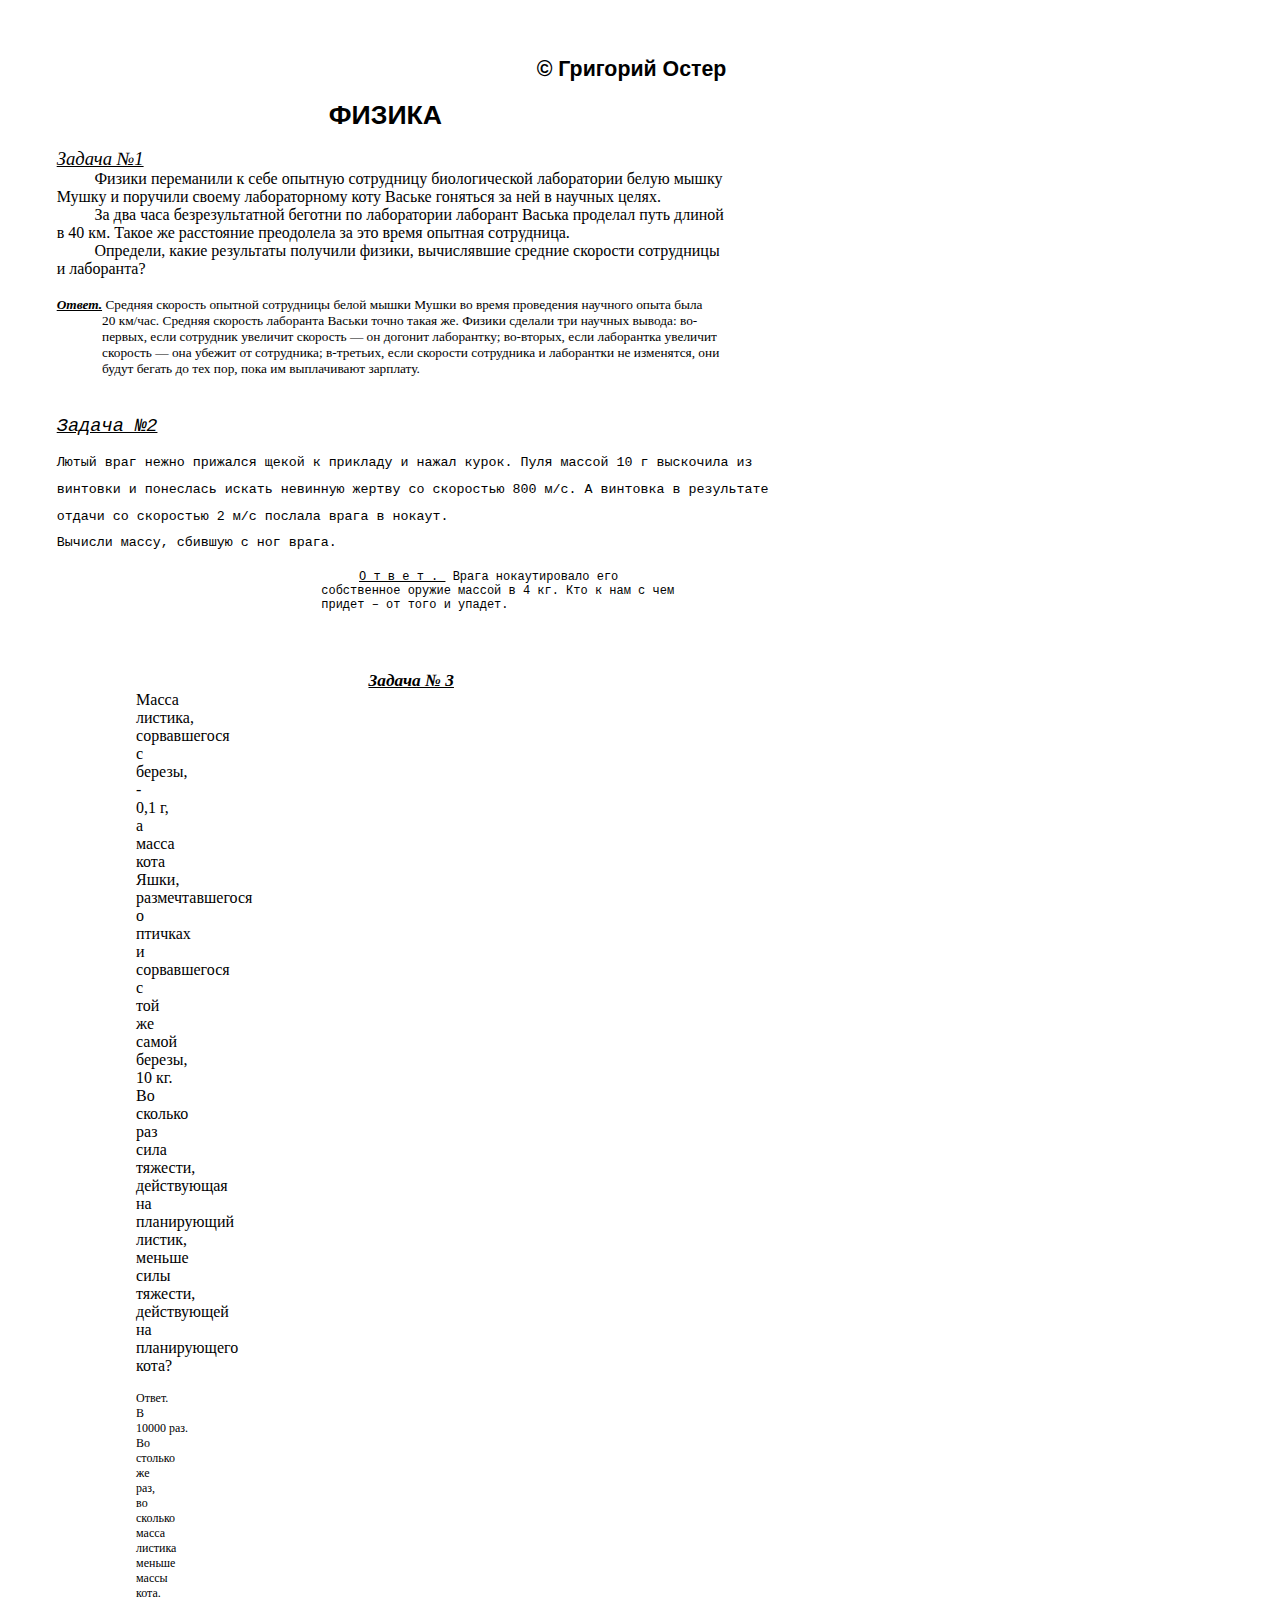
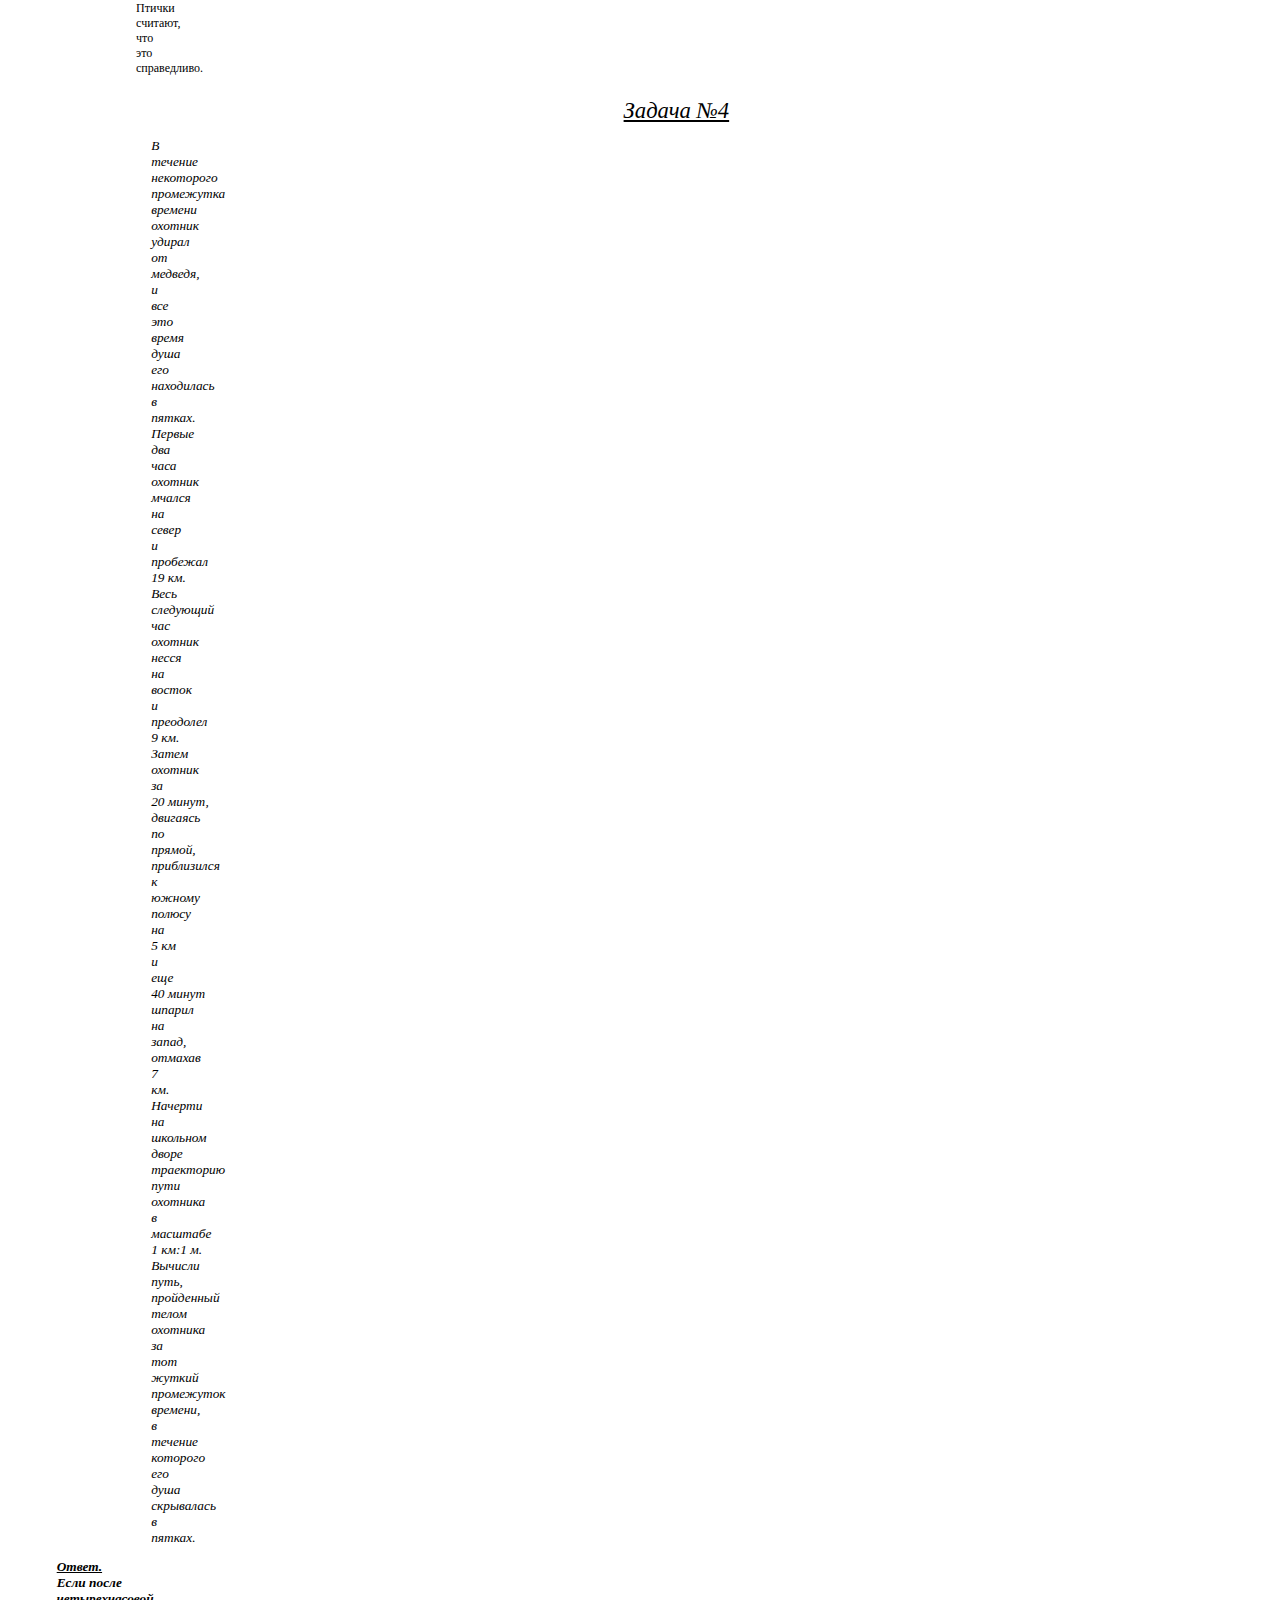
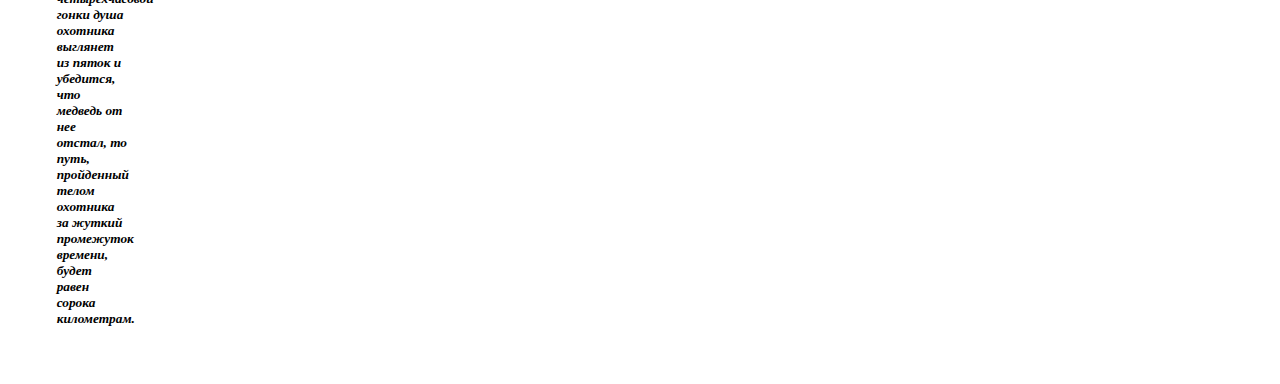
<file: laba1ver1/index.html>
<!DOCTYPE html>
<html lang="ru">
<head>
    <meta charset="UTF-8">
    <meta name="viewport" content="width=device-width, initial-scale=1">
    <title>Физика</title>
    <link rel="stylesheet" href="styles.css">
</head>
<body>
    <h2>&copy Григорий Остер</h2>
    <h1>ФИЗИКА</h1>
    <p class="task1name">Задача №1</p>
    <p class="task1">Физики переманили к себе опытную сотрудницу биологической лаборатории белую мышку&nbsp;<br>
        Мушку и поручили своему лабораторному коту Ваське гоняться за ней в научных целях. </p>
    <p class="task1">За два часа безрезультатной беготни по лаборатории лаборант Васька проделал путь длиной&nbsp;<br>
        в 40&nbsp;км. Такое же расстояние преодолела за это время опытная сотрудница. </p>
    <p class="task1">Определи, какие результаты получили физики, вычислявшие средние скорости сотрудницы&nbsp;<br>
        и лаборанта?</p>
    <p class="task1answer" style="margin-top:5mm"><i><b><u>Ответ.</u></b></i> Средняя скорость опытной сотрудницы белой мышки Мушки во время проведения научного опыта была&nbsp;<br></p>
    <p class="task1answer" style="margin-left: 12mm;">20 км/час. Средняя скорость лаборанта Васьки точно такая же. Физики сделали три научных вывода: во-<br>
        первых, если сотрудник увеличит скорость&nbsp;&mdash; он догонит лаборантку; во-вторых, если лаборантка увеличит<br>
        скорость &mdash; она убежит от сотрудника; в-третьих, если скорости сотрудника и лаборантки не изменятся, они<br>
        будут бегать до тех пор, пока им выплачивают зарплату.</p>  

    <p class="task2name">Задача №2</p>
    <p class = "task2">Лютый враг нежно прижался щекой к прикладу и нажал курок. Пуля массой 10&nbsp;г выскочила из<br>
        винтовки и понеслась искать невинную жертву со скоростью 800&nbsp;м/с. А винтовка в результате<br>
        отдачи со скоростью 2&nbsp;м/с послала врага в нокаут.<br>
        Вычисли массу, сбившую с ног врага.</p>
    <p class="task2answer"><u>О т в е т . </u>&nbsp;Врага нокаутировало его <br>
    собственное оружие массой в 4&nbsp;кг. Кто к нам с чем <br>
    придет – от того и упадет.</p>
    <p class="task3name">Задача № 3</p>
    <p class="task3">Масса листика, сорвавшегося с березы, - 0,1&nbsp;г, а масса кота Яшки,<br>
        размечтавшегося о птичках и сорвавшегося с той же самой<br>
        березы, 10&nbsp;кг. Во сколько раз сила тяжести, действующая на<br>
        планирующий листик, меньше силы тяжести, действующей на<br>
        планирующего кота?</p>
    <p class="task3" style="font-size:9pt;">Ответ. В 10000&nbsp;раз. Во столько же раз, во сколько масса листика меньше массы кота. Птички<br>
        считают, что это справедливо.</p>
    <p class="task4name">Задача №4</p>
    <p class="task4">В течение некоторого промежутка времени охотник удирал от медведя, и все это время душа его
        находилась в пятках. Первые два часа охотник мчался на север и пробежал 19&nbsp;км. Весь следующий час
        охотник несся на восток и преодолел 9&nbsp;км. Затем охотник за 20&nbsp;минут, двигаясь по прямой, приблизился
        к южному полюсу на 5&nbsp;км и еще 40&nbsp;минут шпарил на запад, отмахав 7 км. Начерти на школьном дворе
        траекторию пути охотника в масштабе 1&nbsp;км:1&nbsp;м. Вычисли путь, пройденный телом охотника за тот
        жуткий промежуток времени, в течение которого его душа скрывалась в пятках.</p>
    <p class="task4answer"><u>Ответ. </u>Если после четырехчасовой гонки душа охотника выглянет из пяток и убедится, что медведь от нее
        отстал, то путь, пройденный телом охотника за жуткий промежуток времени, будет равен сорока
        километрам.</p>
</body>
</html>
</file>
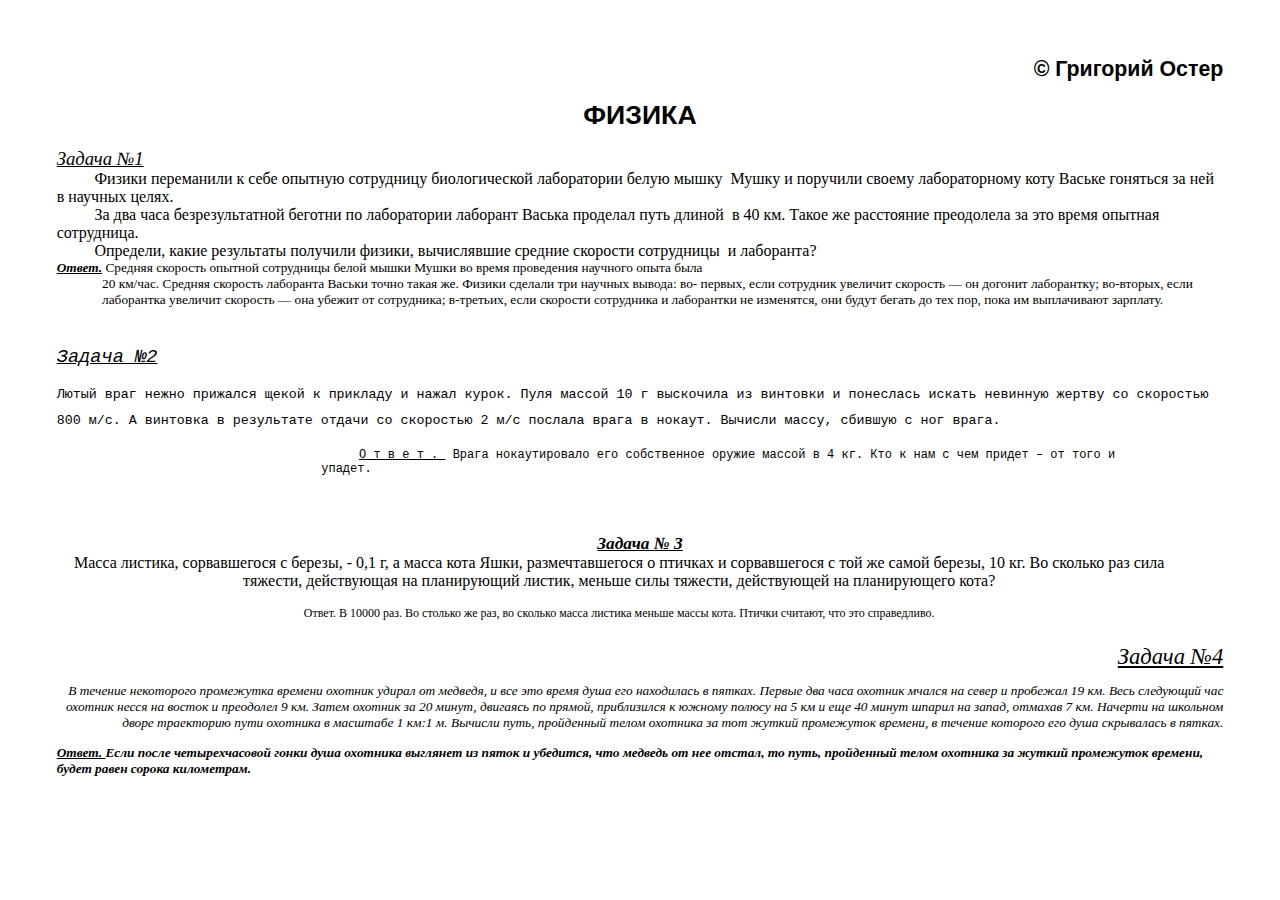
<file: laba1ver2/index.html>
<!DOCTYPE html>
<html lang="ru">
<head>
    <meta charset="UTF-8">
    <meta name="viewport" content="width=device-width, initial-scale=1">
    <title>Физика</title>
    <link rel="stylesheet" href="styles.css">
</head>
<body>
    <h2>&copy Григорий Остер</h2>
    <h1>ФИЗИКА</h1>
    <p class="task1name">Задача №1</p>
    <p class="task1">Физики переманили к себе опытную сотрудницу биологической лаборатории белую мышку&nbsp;
        Мушку и поручили своему лабораторному коту Ваське гоняться за ней в научных целях. </p>
    <p class="task1">За два часа безрезультатной беготни по лаборатории лаборант Васька проделал путь длиной&nbsp;
        в 40&nbsp;км. Такое же расстояние преодолела за это время опытная сотрудница. </p>
    <p class="task1">Определи, какие результаты получили физики, вычислявшие средние скорости сотрудницы&nbsp;
        и лаборанта?</p>
    <p class="task1answer"><i><b><u>Ответ.</u></b></i> Средняя скорость опытной сотрудницы белой мышки Мушки во время проведения научного опыта была&nbsp;</p>
    <p class="task1answer" style="margin-left: 12mm;">20 км/час. Средняя скорость лаборанта Васьки точно такая же. Физики сделали три научных вывода: во-
        первых, если сотрудник увеличит скорость&nbsp;&mdash; он догонит лаборантку; во-вторых, если лаборантка увеличит
        скорость &mdash; она убежит от сотрудника; в-третьих, если скорости сотрудника и лаборантки не изменятся, они
        будут бегать до тех пор, пока им выплачивают зарплату.</p>  

    <p class="task2name">Задача №2</p>
    <p class = "task2">Лютый враг нежно прижался щекой к прикладу и нажал курок. Пуля массой 10&nbsp;г выскочила из
        винтовки и понеслась искать невинную жертву со скоростью 800&nbsp;м/с. А винтовка в результате
        отдачи со скоростью 2&nbsp;м/с послала врага в нокаут.
        Вычисли массу, сбившую с ног врага.</p>
    <p class="task2answer"><u>О т в е т . </u>&nbsp;Врага нокаутировало его 
    собственное оружие массой в 4&nbsp;кг. Кто к нам с чем 
    придет – от того и упадет.</p>
    <p class="task3name">Задача № 3</p>
    <p class="task3">Масса листика, сорвавшегося с березы, - 0,1&nbsp;г, а масса кота Яшки,
        размечтавшегося о птичках и сорвавшегося с той же самой
        березы, 10&nbsp;кг. Во сколько раз сила тяжести, действующая на
        планирующий листик, меньше силы тяжести, действующей на
        планирующего кота?</p>
    <p class="task3" style="font-size:9pt;">Ответ. В 10000&nbsp;раз. Во столько же раз, во сколько масса листика меньше массы кота. Птички
        считают, что это справедливо.</p>
    <p class="task4name">Задача №4</p>
    <p class="task4">В течение некоторого промежутка времени охотник удирал от медведя, и все это время душа его
        находилась в пятках. Первые два часа охотник мчался на север и пробежал 19&nbsp;км. Весь следующий час
        охотник несся на восток и преодолел 9&nbsp;км. Затем охотник за 20&nbsp;минут, двигаясь по прямой, приблизился
        к южному полюсу на 5&nbsp;км и еще 40&nbsp;минут шпарил на запад, отмахав 7 км. Начерти на школьном дворе
        траекторию пути охотника в масштабе 1&nbsp;км:1&nbsp;м. Вычисли путь, пройденный телом охотника за тот
        жуткий промежуток времени, в течение которого его душа скрывалась в пятках.</p>
    <p class="task4answer"><u>Ответ. </u>Если после четырехчасовой гонки душа охотника выглянет из пяток и убедится, что медведь от нее
        отстал, то путь, пройденный телом охотника за жуткий промежуток времени, будет равен сорока
        километрам.</p>
</body>
</html>
</file>
<file: laba1ver1/styles.css>
body {
    margin: 15mm; 
    
    
}
h2 {
    color:black;
    font-size: 16pt;
    font-family: Arial;
    margin-left:12.7cm;
}
h1 {
    color: black; 
    font-size: 20pt;
    font-family: Arial;
    margin-left:7.2cm;
}
p {
    font-size: 16px; 
    color: black; 
}
.task1name {
    font-family: 'Times New Roman';
    color: black;
    font-size: 14pt;
    margin:0;
    text-decoration: underline;
    font-style: italic;
 }
.task1 {
    font-family: 'Times New Roman';
    color: black;
    font-size: 12pt;
    margin:0;
    text-indent: 1cm;
    
 }

 .task1answer {
    font-family: 'Times New Roman';
    color: black;
    font-size: 10pt;
    margin:0;
    
 }
 .task2name {
    font-family: 'Courier New';
    color: black;
    font-size: 14pt;
    margin-top: 1cm;
    margin-bottom:0;
    text-decoration: underline;
    font-style: italic;
 }
 .task2 {
    font-family: 'Courier New';
    color: black;
    font-size: 10pt;
    line-height: 2;
    margin-top:1;
 }
 .task2answer{
    font-family: "Courier New";
    font-size: 9pt;
    text-indent: 10mm;
    margin-left: 70mm;
    margin-right: 16mm;
 }
 .task3name {
    font-family: 'Times New Roman';
    font-size: 13pt;
    margin-left:82.5mm;
    text-decoration: underline;
    font-weight: bold;
    font-style: italic;
    margin-top:5%;
    margin-bottom:0;
 }
 .task3 {
    font-family: 'Times New Roman';
    font-size: 12pt;
    
    margin-top:0;
    margin-left:2.1cm;
    margin-right:30cm;
 }
 .task4name {
    font-family: 'Times New Roman';
    font-size: 17pt;
    text-decoration: underline;
    font-style: italic;
    margin-bottom:0;
    margin-left: 15cm;
 }
 .task4 {
    font-family: 'Times New Roman';
    font-size: 10pt;
    margin-bottom:0;
    margin-left: 2.5cm;
    margin-right:29cm;
    
    font-style:italic;
 }
 .task4answer {
    font-family: 'Times New Roman';
    font-size: 10pt;
    margin-bottom:0;
    margin-right:29cm;
    font-weight:bold;
    font-style:italic;
 }
</file>
<file: laba1ver2/styles.css>
body {
    margin: 15mm; 
    
    
}
h2 {
    color:black;
    font-size: 16pt;
    font-family: Arial;
    text-align:right;
}
h1 {
    color: black; 
    font-size: 20pt;
    font-family: Arial;
    text-align:center;
}
p {
    font-size: 16px; 
    color: black; 
}
.task1name {
    font-family: 'Times New Roman';
    color: black;
    font-size: 14pt;
    margin:0;
    text-decoration: underline;
    font-style: italic;
 }
.task1 {
    font-family: 'Times New Roman';
    color: black;
    font-size: 12pt;
    margin:0;
    text-indent: 1cm;
    
 }

 .task1answer {
    font-family: 'Times New Roman';
    color: black;
    font-size: 10pt;
    margin:0;
    
 }
 .task2name {
    font-family: 'Courier New';
    color: black;
    font-size: 14pt;
    margin-top: 1cm;
    margin-bottom:0;
    text-decoration: underline;
    font-style: italic;
 }
 .task2 {
    font-family: 'Courier New';
    color: black;
    font-size: 10pt;
    line-height: 2;
    margin-top:1;
 }
 .task2answer{
    font-family: "Courier New";
    font-size: 9pt;
    text-indent: 10mm;
    margin-left: 70mm;
    margin-right: 16mm;
 }
 .task3name {
    font-family: 'Times New Roman';
    font-size: 13pt;
    text-decoration: underline;
    font-weight: bold;
    font-style: italic;
    margin-top:5%;
    margin-bottom:0;
    text-align:center;
 }
 .task3 {
    font-family: 'Times New Roman';
    font-size: 12pt;
    
    margin-top:0;
    text-align: center;
    margin-left:3mm;
    margin-right:14mm;
 }
 .task4name {
    font-family: 'Times New Roman';
    font-size: 17pt;
    text-decoration: underline;
    font-style: italic;
    margin-bottom:0;
    text-align:right;
 }
 .task4 {
    font-family: 'Times New Roman';
    font-size: 10pt;
    margin-bottom:0;
    text-align:right;
    font-style:italic;
 }
 .task4answer {
    font-family: 'Times New Roman';
    font-size: 10pt;
    font-weight:bold;
    font-style:italic;
 }
</file>
